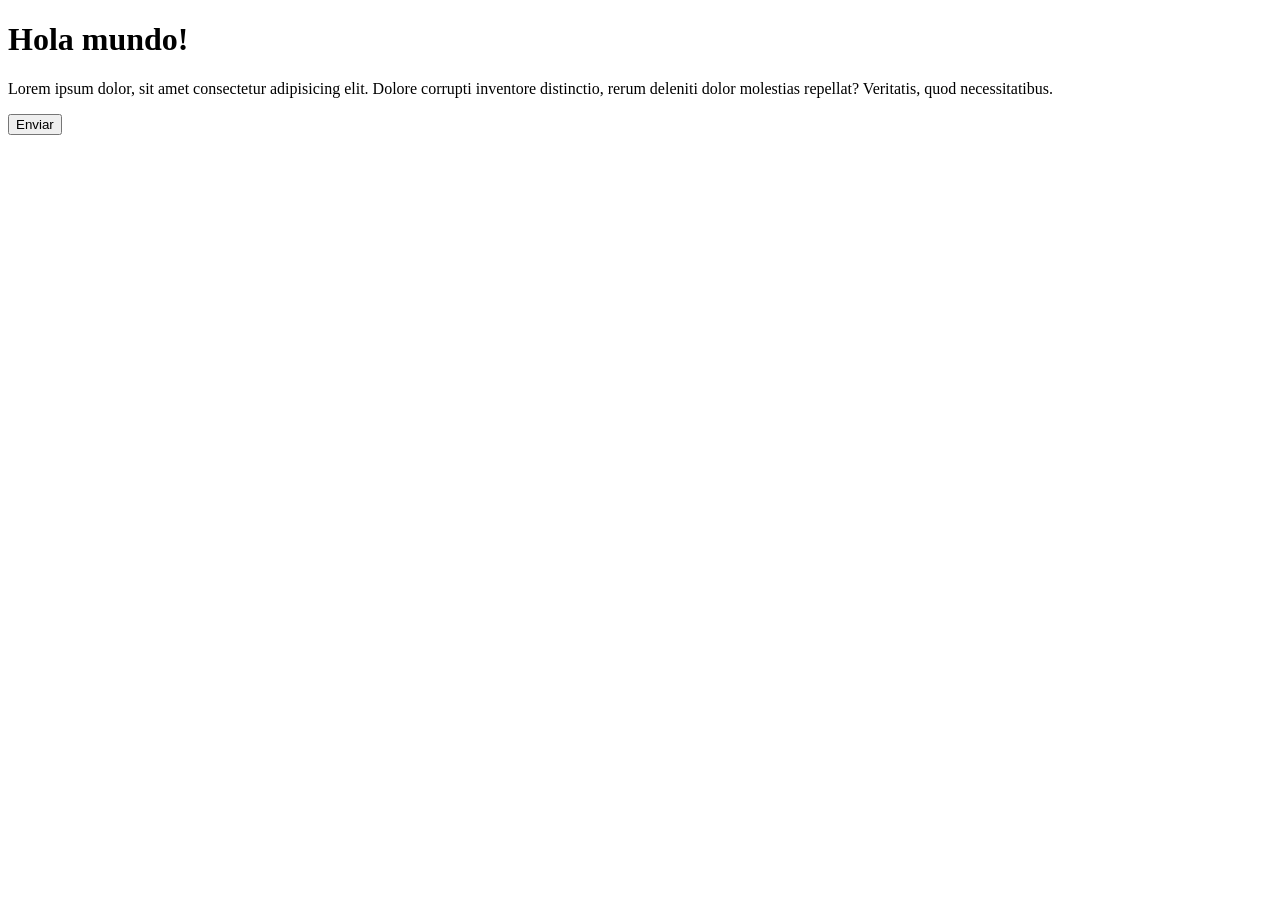
<file: index.html>
<!DOCTYPE html>
<html lang="en">
<head>
    <meta charset="UTF-8">
    <meta name="viewport" content="width=device-width, initial-scale=1.0">
    <title>Document</title>
</head>
<body>
    <h1>Hola mundo!</h1>
    <p>Lorem ipsum dolor, sit amet consectetur adipisicing elit. Dolore corrupti inventore distinctio, rerum deleniti dolor molestias repellat? Veritatis, quod necessitatibus.</p>
    <button>Enviar</button>
</body>
</html>
</file>
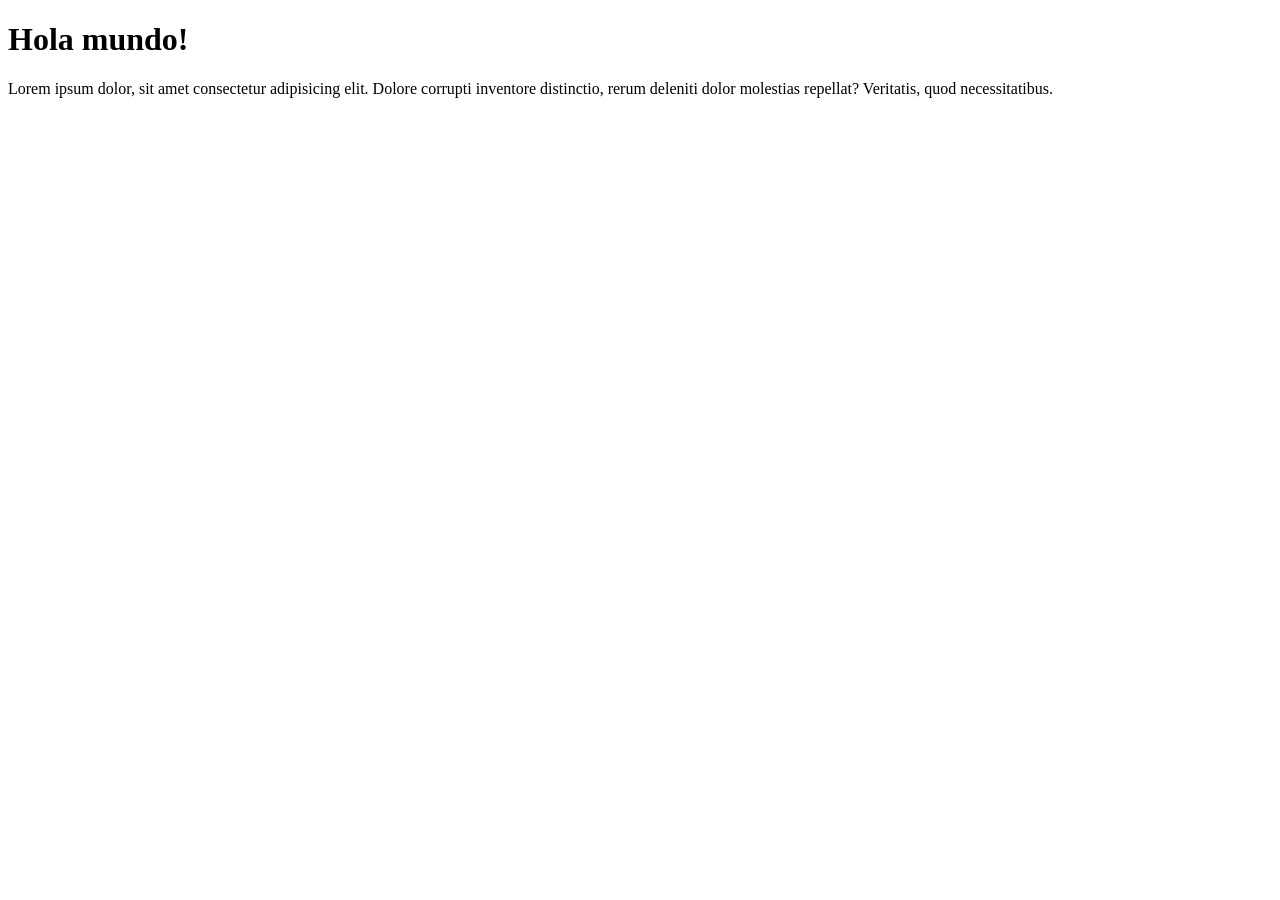
<file: Core1/index.html>
<!DOCTYPE html>
<html lang="en">
<head>
    <meta charset="UTF-8">
    <meta name="viewport" content="width=device-width, initial-scale=1.0">
    <title>Document</title>
</head>
<body>
    <h1>Hola mundo!</h1>
    <p>Lorem ipsum dolor, sit amet consectetur adipisicing elit. Dolore corrupti inventore distinctio, rerum deleniti dolor molestias repellat? Veritatis, quod necessitatibus.</p>
    
</body>
</html>
</file>
